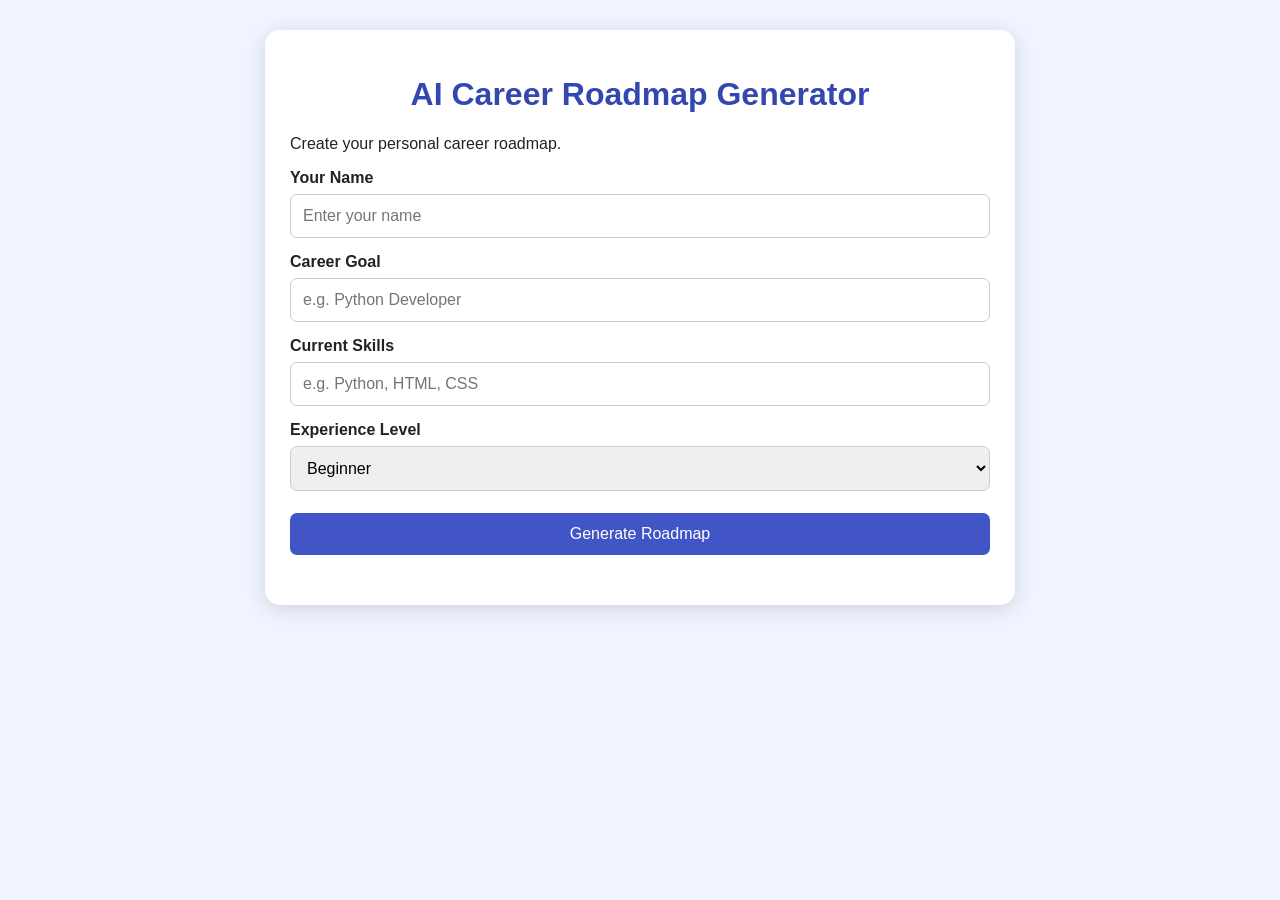
<file: frontend.html>
<!DOCTYPE html>
<html lang="en">
<head>
  <meta charset="UTF-8">
  <meta name="viewport" content="width=device-width, initial-scale=1.0">
  <title>AI Career Roadmap Generator</title>
  <style>
    body {
      font-family: Arial, sans-serif;
      background: #f0f4ff;
      margin: 0;
      padding: 30px 15px;
      color: #222;
    }
    .container {
      max-width: 700px;
      margin: auto;
      background: white;
      padding: 25px;
      border-radius: 15px;
      box-shadow: 0 4px 20px #ccd3e0;
    }
    h1 { color: #3347b0; text-align: center; }
    label { display: block; margin-top: 15px; font-weight: bold; }
    input, select, button {
      width: 100%;
      box-sizing: border-box;
      padding: 12px;
      margin-top: 7px;
      border-radius: 7px;
      border: 1px solid #ccc;
      font-size: 16px;
    }
    button {
      background: #4255c7;
      color: white;
      border: none;
      margin-top: 22px;
      cursor: pointer;
    }
    .week-card {
      background: #f7f8ff;
      border-left: 5px solid #4255c7;
      padding: 15px;
      margin-top: 15px;
      border-radius: 8px;
    }
    .week-card h3 { color: #3347b0; margin-top: 0; }
    .week-card li { margin: 9px 0; }
    #result { margin-top: 25px; }
    .message { padding: 12px; background: #eef2ff; border-radius: 8px; }
  </style>
</head>
<body>
  <div class="container">
    <h1>AI Career Roadmap Generator</h1>
    <p>Create your personal career roadmap.</p>

    <form id="careerForm">
      <label for="name">Your Name</label>
      <input id="name" placeholder="Enter your name" required>

      <label for="goal">Career Goal</label>
      <input id="goal" placeholder="e.g. Python Developer" required>

      <label for="skills">Current Skills</label>
      <input id="skills" placeholder="e.g. Python, HTML, CSS">

      <label for="level">Experience Level</label>
      <select id="level">
        <option>Beginner</option>
        <option>Intermediate</option>
        <option>Advanced</option>
      </select>

      <button type="submit">Generate Roadmap</button>
    </form>

    <div id="result"></div>
  </div>

  <script>
    document.getElementById("careerForm").addEventListener("submit", async function(e) {
      e.preventDefault();

      const result = document.getElementById("result");
      result.innerHTML = '<p class="message">Generating your roadmap...</p>';

      try {
        const response = await fetch("/generate", {
          method: "POST",
          headers: {"Content-Type": "application/json"},
          body: JSON.stringify({
            name: document.getElementById("name").value,
            goal: document.getElementById("goal").value,
            skills: document.getElementById("skills").value,
            level: document.getElementById("level").value
          })
        });

        const data = await response.json();

        if (!response.ok || !data.success) {
          throw new Error("Could not generate roadmap.");
        }

        const roadmap = data.roadmap;

        if (!roadmap.steps) {
          result.innerHTML = '<p class="message">Request received, but roadmap steps were not returned.</p>';
          return;
        }

        result.innerHTML = `
          <h2>Your Career Roadmap</h2>
          <p><strong>Goal:</strong> ${escapeHTML(roadmap.career_goal || "")}</p>
          <p><strong>Level:</strong> ${escapeHTML(roadmap.current_level || "")}</p>
          <p><strong>Skills:</strong> ${escapeHTML(roadmap.current_skills || "")}</p>
        `;

        roadmap.steps.forEach(step => {
          const card = document.createElement("div");
          card.className = "week-card";

          const heading = document.createElement("h3");
          heading.textContent = step.week + " — " + step.title;
          card.appendChild(heading);

          const list = document.createElement("ul");
          (step.tasks || []).forEach(task => {
            const item = document.createElement("li");
            item.textContent = task;
            list.appendChild(item);
          });

          card.appendChild(list);
          result.appendChild(card);
        });

      } catch (error) {
        result.innerHTML = '<p class="message">Error generating roadmap. Please try again.</p>';
      }
    });

    function escapeHTML(value) {
      return String(value).replace(/[&<>"']/g, char => ({
        "&": "&amp;",
        "<": "&lt;",
        ">": "&gt;",
        '"': "&quot;",
        "'": "&#39;"
      })[char]);
    }
  </script>
</body>
</html>
</file>
